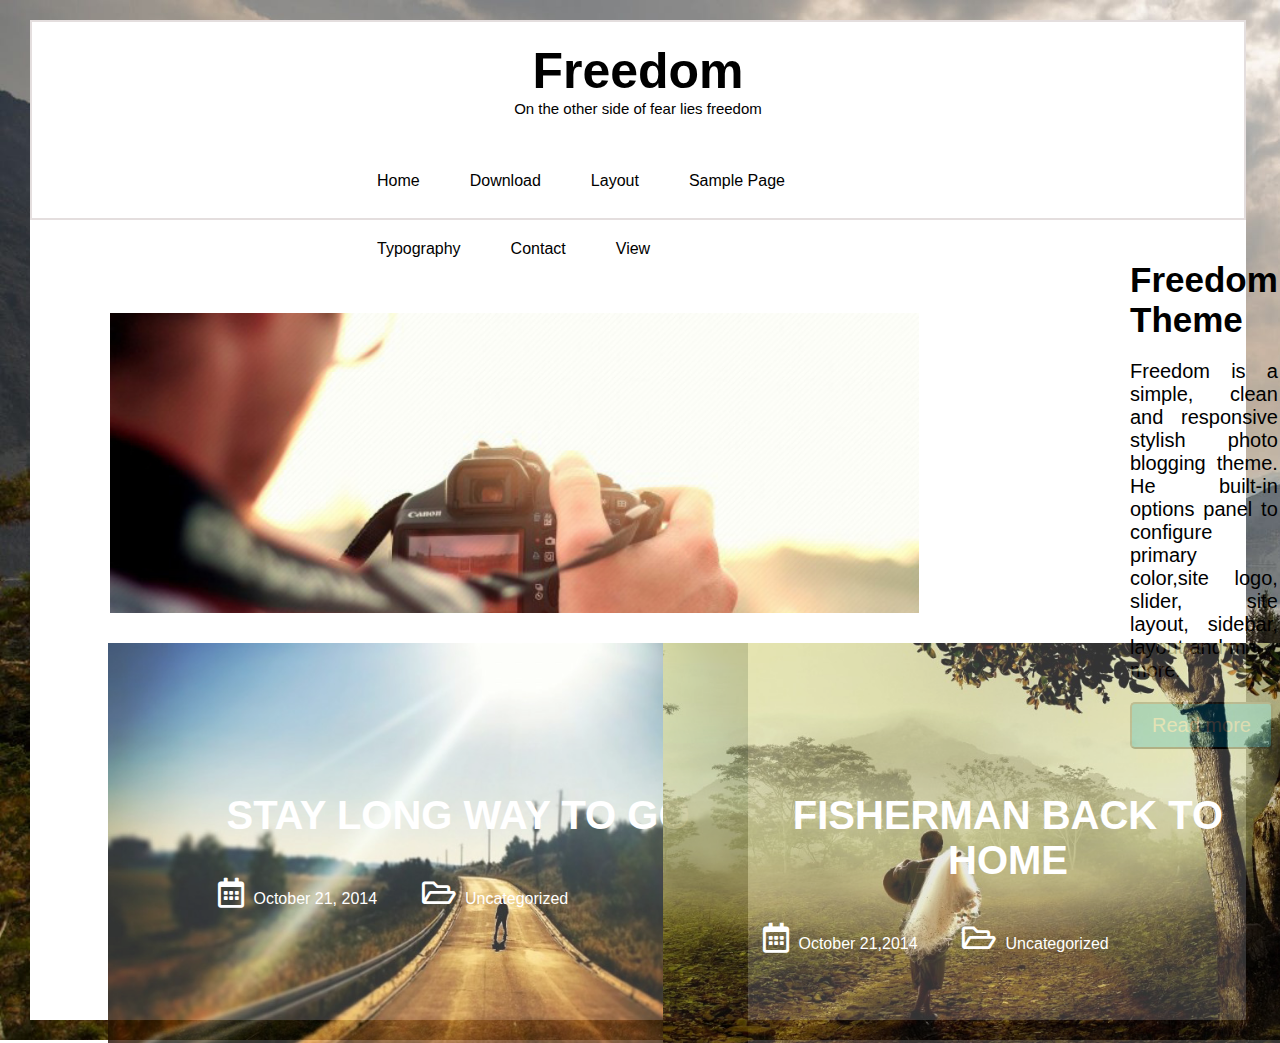
<file: Freedom/index.html>
<!DOCTYPE html>
<html lang="en">

<head>
    <meta charset="UTF-8">
    <meta name="viewport" content="width=device-width, initial-scale=1.0">
    <meta http-equiv="X-UA-Compatible" content="ie=edge">
    <title>Document</title>
    <link href="https://use.fontawesome.com/releases/v5.0.8/css/all.css" rel="stylesheet">
    <link rel="stylesheet" href="css/style.css">
</head>

<body>
    <div class="main">
        <!-- Section1 Starts-->
        <section class="toppart">
            <h1>Freedom</h1>
            <p>On the other side of fear lies freedom</p>
            <!-- NAVIGATION -->
            <nav>
                <div class="container">

                    <div class="navigation">
                        <ul class="menu">
                            <li>
                                <a href="#">Home</a>
                            </li>
                            <li>
                                <a href="#">Download</a>
                            </li>
                            <li>
                                <a href="#">Layout</a>
                            </li>
                            <li>
                                <a href="#">Sample Page</a>
                            </li>
                            <li>
                                <a href="#">Typography</a>
                            </li>
                            <li>
                                <a href="#">Contact</a>
                            </li>
                            <li>
                                <a href="#">View</a>
                            </li>

                        </ul>
                    </div>
                    <div class="clearfix"></div>
                </div>
            </nav>
            <!--END OF NAVIGATION  -->
        </section>
        <!-- End of Section1-->



        <!-- Section2 Starts-->

        <section class="middle">
            <div class="img"></div>
            <div class="theme">
                <h2> Freedom Theme</h2>
                <p2>Freedom is a simple, clean and responsive stylish photo blogging theme. He built-in options panel to configure
                    primary color,site logo, slider, site layout, sidebar, layout and many more.</p2>
                <br>
                <input type="submit" value="Read more">
            </div>
            <div class="clearfix"></div>


        </section>
        <!-- End of Section2-->

        <!-- Section3 Starts-->
        <section class="bottompart">
            <div class="firstimg">
                <h3>STAY LONG WAY TO GO</h3>
                <i class="far fa-calendar-alt"></i>
                <span>October 21, 2014</span>
                <i class="far fa-folder-open"></i>
                <span> Uncategorized</span>

            </div>

            <div class="secondimg">
                <h3>FISHERMAN BACK TO HOME</h3>

                <i class="far fa-calendar-alt"></i>
                <span>October 21,2014</spand>

                    <i class="far fa-folder-open"></i>
                    <span> Uncategorized</span>
            </div>
        </section>





        <!-- End of Section3-->
    </div>

</body>

</html>
</file>
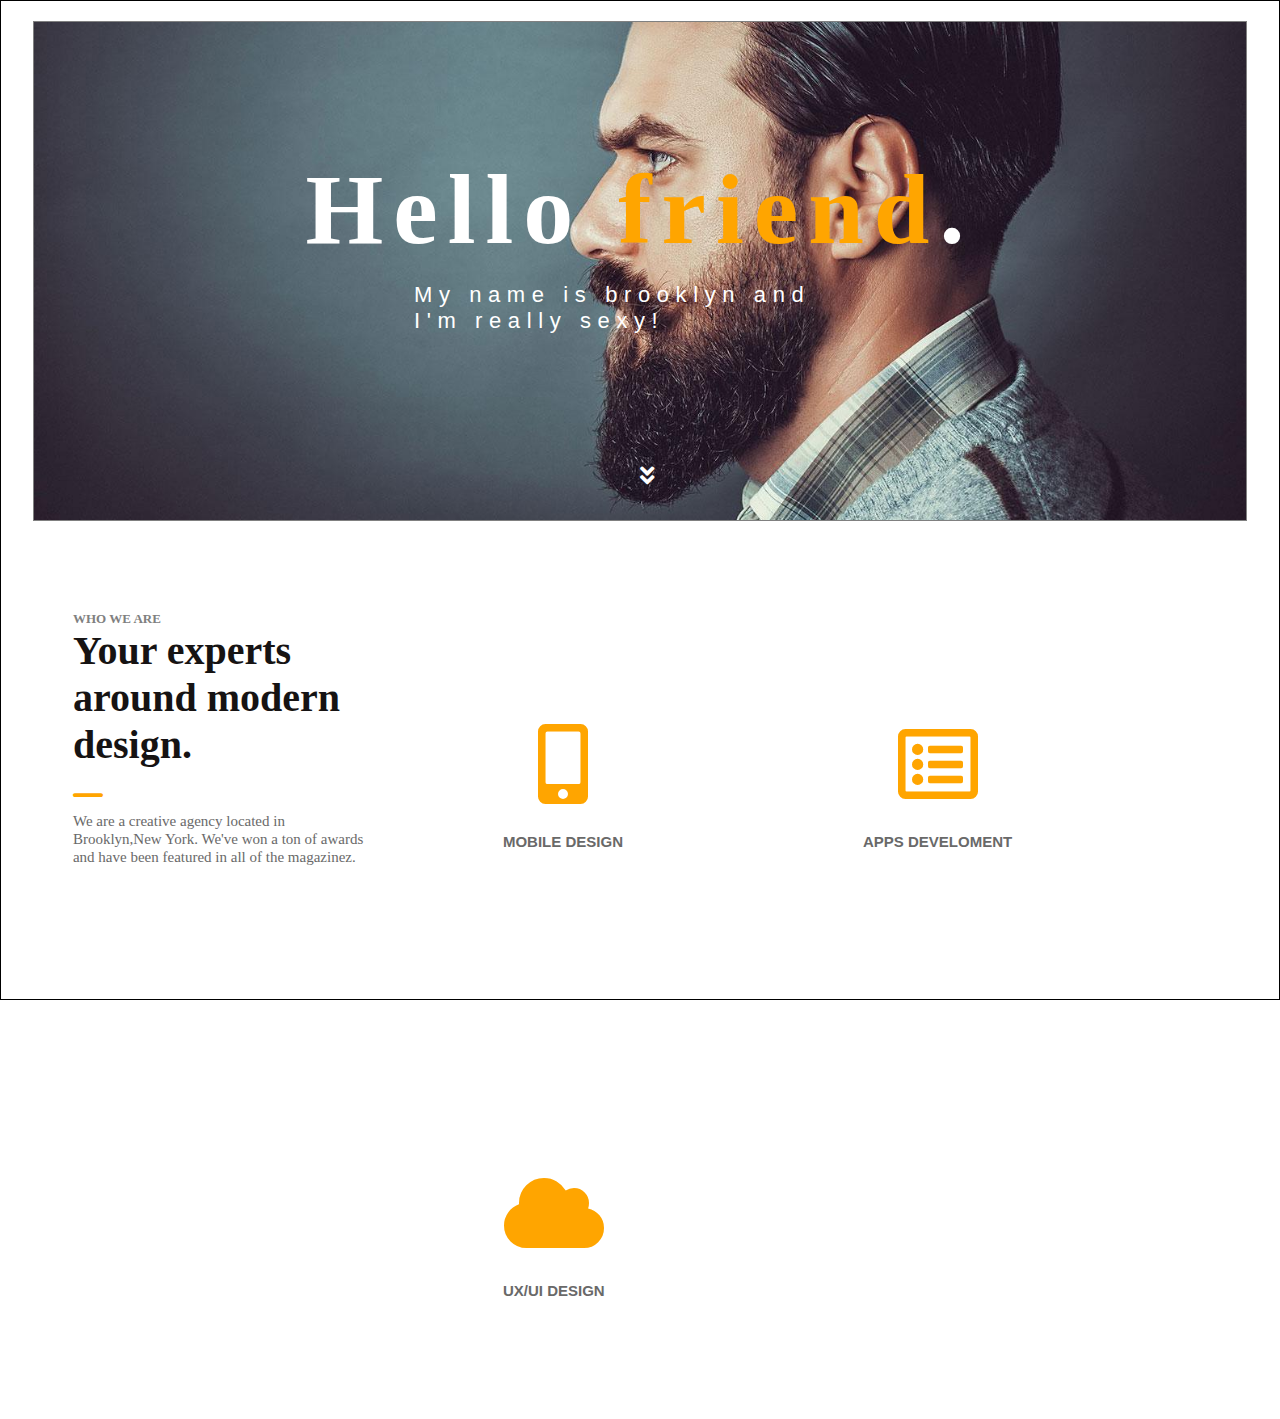
<file: Hello Friend/index.html>
<!DOCTYPE html>
<html lang="en">

<head>
    <meta charset="UTF-8">
    <meta name="viewport" content="width=device-width, initial-scale=1.0">
    <meta http-equiv="X-UA-Compatible" content="ie=edge">
    <title>Document</title>
    <link rel="stylesheet" href="css/style.css">
    <link href="https://use.fontawesome.com/releases/v5.0.8/css/all.css" rel="stylesheet">
</head>

<body>
    <header>
        <div class="container">
            <div class="main">
                <h1> Hello
                    <span>friend</span>.</h1>
                <p>My name is brooklyn and I'm really sexy!</p>
                <div class="step">
                    <i class="fas fa-angle-double-down"></i>

                </div>
            </div>
            <section id="product">

                <div class="dots">
                    <h4>WHO WE ARE</h4>
                    <h2>Your experts around modern design.</h2>
                    <div class="line">
                        <i class="far fa-window-minimize"></i>
                    </div>
                    <p1>We are a creative agency located in Brooklyn,New York. We've won a ton of awards and have been featured
                        in all of the magazinez.</p1>

                </div>
                <div class="pro">
                    <i class="fas fa-mobile-alt"></i>
                    <h3>MOBILE DESIGN</h3>
                </div>
                <div class="pro">
                    <i class="far fa-list-alt"></i>
                    <h3>APPS DEVELOMENT</h3>

                </div>
                <div class="pro">
                    <i class="fas fa-cloud"></i>
                    <h3>UX/UI DESIGN</h3>

                </div>


            </section>

        </div>


    </header>

</body>

</html>
</file>
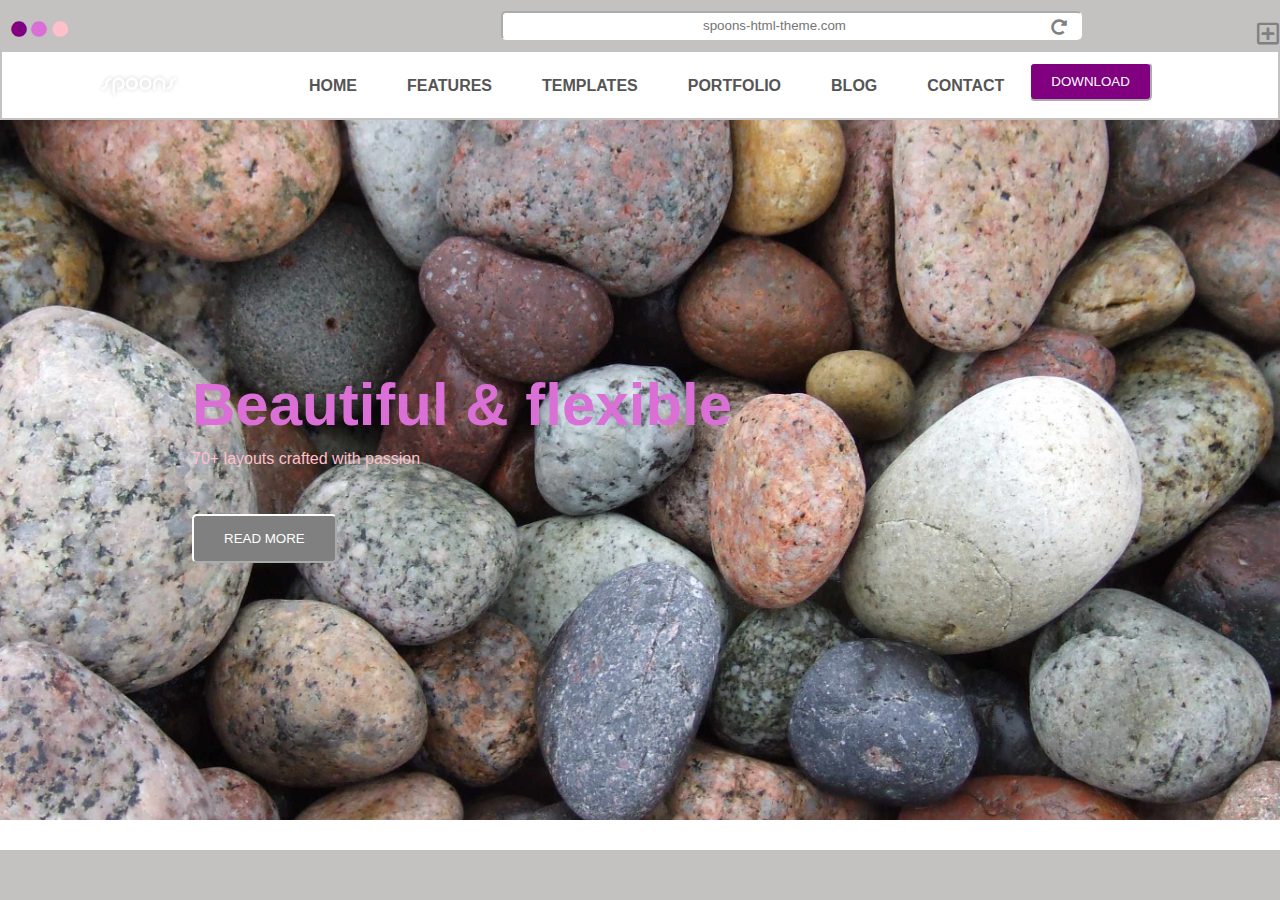
<file: Spoons/index.html>
<!DOCTYPE html>
<html lang="en">

<head>
    <meta charset="UTF-8">
    <meta name="viewport" content="width=device-width, initial-scale=1.0">
    <meta http-equiv="X-UA-Compatible" content="ie=edge">
    <title>Document</title>
    <link rel="stylesheet" href="css/style.css">
    <link href="https://use.fontawesome.com/releases/v5.0.8/css/all.css" rel="stylesheet">
</head>

<body>
    <div class="search">
        <div class="dots">
            <i class="fas fa-circle"></i>
            <i class="fas fa-circle"></i>
            <i class="fas fa-circle"></i>
        </div>
        <div class="input">
            <input type="text" name="search" placeholder="spoons-html-theme.com">
            <i class="fas fa-redo-alt"></i>
        </div>
        <div class="add">
            <i class="far fa-plus-square"></i>
        </div>


    </div>

    <div class="clearfix"></div>
    <div class="main">

        <!-- NAVIGATION -->
        <nav>
            <div class="container">
                <div class="navigation">
                    <ul class="menu">
                        <div class="image">
                            <a href="#">
                                <img src="images/spoons.png">
                            </a>
                        </div>

                        <li>
                            <a href="#">HOME</a>
                        </li>
                        <li>
                            <a href="#">FEATURES</a>
                        </li>
                        <li>
                            <a href="#">TEMPLATES</a>
                        </li>
                        <li>
                            <a href="#">PORTFOLIO</a>
                        </li>
                        <li>
                            <a href="#">BLOG</a>
                        </li>
                        <li>
                            <a href="#">CONTACT</a>
                        </li>

                        <input class="free" type="submit" value="DOWNLOAD">


                    </ul>

                </div>
                <div class="clearfix"></div>
            </div>
        </nav>
        <!--END OF NAVIGATION  -->
        <div class="layout">
            <h1> Beautiful & flexible </h1>
            <p>70+ layouts crafted with passion</p>
            <div class="read">
                <input type="submit" value="READ MORE">
            </div>
        </div>
    </div>



</body>

</html>
</file>
<file: Freedom/css/style.css>
* {
    margin: 0;
    padding: 0;
    box-sizing: border-box;
    font-family: 'Trebuchet MS', 'Lucida Sans Unicode', 'Lucida Grande', 'Lucida Sans', Arial, sans-serif;
}
a {
    text-decoration: none;
}
li {
    list-style-type: none;
}
body{
    background-image: url(../images/t1.png);
    background-repeat: no-repeat;
    background-size: cover;
}
.clearfix{
    clear: both;
}

.main{
    width: 95%;
    height: 1000px;
    margin: 20px 30px;
    background-color: white;
}
.toppart{
    height: 200px;
    border: 2px solid rgb(228, 222, 222);
    padding: 20px;
    

}
h1 {
    text-align: center;
    font-size: 50px;
}
p{
    text-align: center;
    font-size: 15px;
  }
  .menu{
      padding: 30px 300px;
  }
  .menu li{
      float: left;
      padding: 25px;
      
  }
  a{
    color: black;
  }
  .menu li :hover{
  color: rgb(42, 238, 238);
  }
  .middle{
  margin: 10px 30px;
  position: relative;
  }
  .img{
      background-image: url(../images/photographer.png);
      width: 70%;
      height: 300px;
    margin: 30px 10px 20px 50px;
      background-repeat: no-repeat;
      background-size: cover;
      float: left;  
  }
  .theme{
    padding: 30px 30px 20px 60px;
    text-align: justify;
   position: absolute;
   left: 1010px;        
  }
  h2{
      font-size: 35px;
      padding-bottom: 20px;
  }
  p2{
      font-size: 20px;
  }
input{
    margin-top: 20px;
    padding: 10px 20px;
    font-size: 20px; 
    background-color: deepskyblue;
    color: white;
    outline: deepskyblue;
    border-radius: 5px;   
}
.bottompart{
    width: 90%;
    height: 200px;
    float: left;
}
.firstimg{
    position: absolute;
    padding-left: 70px;
    width: 640px;
    height: 400px;
    background-image: url(../images/road.png);
    background-repeat: no-repeat;
    background-size: cover; 
    left: 108px;
    right: 50px;
    opacity: 0.8;
    

}
.secondimg{
    position: absolute;
    padding-left: 60px;
    width: 640px;
    height: 400px;
    background-image: url(../images/man.png);
    background-repeat: no-repeat;
    background-size: cover;
    left: 50%;
    margin-left: 23px;
    opacity: 0.8;
    
    }
    h3{
        color: white;
        font-size: 40px;
        text-align: center;
        padding: 150px 20px 0px 10px;
    }
    i{
        font-size: 30px; 
        padding: 40px 5px 30px 40px; 
        color: white;  
    }
    span{
        color: white;
        font: 15px
    }
</file>
<file: Hello Friend/css/style.css>
* {
    margin: 0;
    padding: 0;
    box-sizing: border-box;
    font-family: 'Open Sans', sans-serif;
}
a {
    text-decoration: none;
}
li {
    list-style-type: none;
}
/* My class */
.container{
    width: 95%;
    margin: auto;
    
}
header{
    height: 1000px;
    border: 1px solid black;
}
.main{
    margin-top: 20px;
    height: 500px;
    border: 1px solid gray;
    background-image: url("../images/man.png");
    background-position: center;
    background-repeat: no-repeat;
    background-size: cover;
    position: relative;
    
}
h1{
    color: white;
    font-size: 100px;
    font-family: 'Times New Roman', Times, serif;
    text-align: center;
    padding: 130px 40px 5px 40px;
    letter-spacing: 0.1em;

}
span{
    color: orange;
    font-family: 'Times New Roman', Times, serif;
   
}
p{
    color: white;
    padding: 10px 380px;
    font-size: 22px;
    letter-spacing: 0.3em;

}
.step{
    color: white;
    position: absolute;
    font-size: 23px;
    bottom: 30px;
    left: 50%;
   
}  

.dots{
    width: 350px;
    height: 450px;p
    margin-top: 15px;
    padding: 90px 15px 20px 40px;
    float: left;
}
h4,h2,p1{
    
    font-family: 'Times New Roman', Times, serif;
    
   
    }
h4{
    color: gray;
    font-size: 13px;
}
h2{
    font-size: 40px;
    color: rgb(22, 19, 19);
}
p1{
    color: dimgrey;
    font-size: 15px;
   
}
.line{
    font-size: 30px;
    padding-bottom: 10px;
    color: orange;
}
.pro{
    float:left;
    padding: 120px;
    font-size: 80px;
    color: orange;
    text-align: center;
    padding-top: 200px;
    
}
h3{
    color: dimgrey;
    font-size: 15px;
    padding-top: 20px;
}
</file>
<file: Spoons/css/style.css>
* {
    margin: 0;
    padding: 0;
    box-sizing: border-box;
    font-family: 'Open Sans', sans-serif;
}
a {
    text-decoration: none;
}
li {
    list-style-type: none;
}

body{
    background-color: rgb(196, 193, 193);
}
.search{
    width: 100%;
    height: 50px;
    border: 1px solid rgb(196, 193, 193);
    position: relative;
    
}
.dots{
    margin-top:20px;
    margin-left: 10px;
    float: left;    
}
.dots :nth-child(1){
    color: purple;
}
.dots :nth-child(2){
    color:orchid;
}
.dots :nth-child(3){
    color:pink;
}
.input{
    position: absolute;
    top: 10px;
    left: 500px;
    color: rgb(31, 29, 29);
    
   
}
.input i{
    position: absolute;
    right: 15px;
    bottom: 5px;
    color: gray;
}

input{
    padding:5px 200px;
    border-radius: 5px;
    outline: none;
    border-color: white;

}


    
.add{
    position: absolute;
    bottom: 0px;
    right: 0px;
    font-size: 25px; 
   color: grey;
}
.clearfix{
    clear: both;
}

.main{
    background-color: white;
    height: 800px;
    width: 100%;
    position: relative;
    
}
.container{
    width: 90%;
    margin: auto;
    height: 20px;
     
 }
/* NAVIGATION */
nav{
    height: 70px;
    border: 2px solid rgb(196, 193, 193);
    
 }
 .image img{
     padding: 20px 100px 30px 30px;
     width: 20%;
     float: left;
}
  .navigation{
    float: left;
    height: 60px;
  
    position: relative;
}
nav .navigation{
    width: 95%;
}
nav .menu li{
    float: left;
}
nav .menu li a{
    display: inline-block;
    padding: 25px;
    color: #555;
    font-weight: bold;
 
}

.free{
   background-color:purple;
   padding: 10px 20px;
   position: relative;
   top: 10px;
   color: white;
}

   
/* END OF NAVIGATION */
.layout{
    background-image: url(../images/stones.png);
    height: 700px;
    background-size: cover;
}
h1{
    position: absolute;
    top: 40%;
    left: 15%;
    font-size: 60px;
    font-family: 'Trebuchet MS', 'Lucida Sans Unicode', 'Lucida Grande', 'Lucida Sans', Arial, sans-serif;
    color:orchid;
   
}
p{
    position: absolute;
    top: 50%;
    left: 15%;
    color: pink;

}
 div.read{
    position: absolute;
    top: 58%;
    left: 15%;
 }
 div .read input{
    padding: 15px 30px;
    color:white;
    background-color:grey;
 }
</file>
